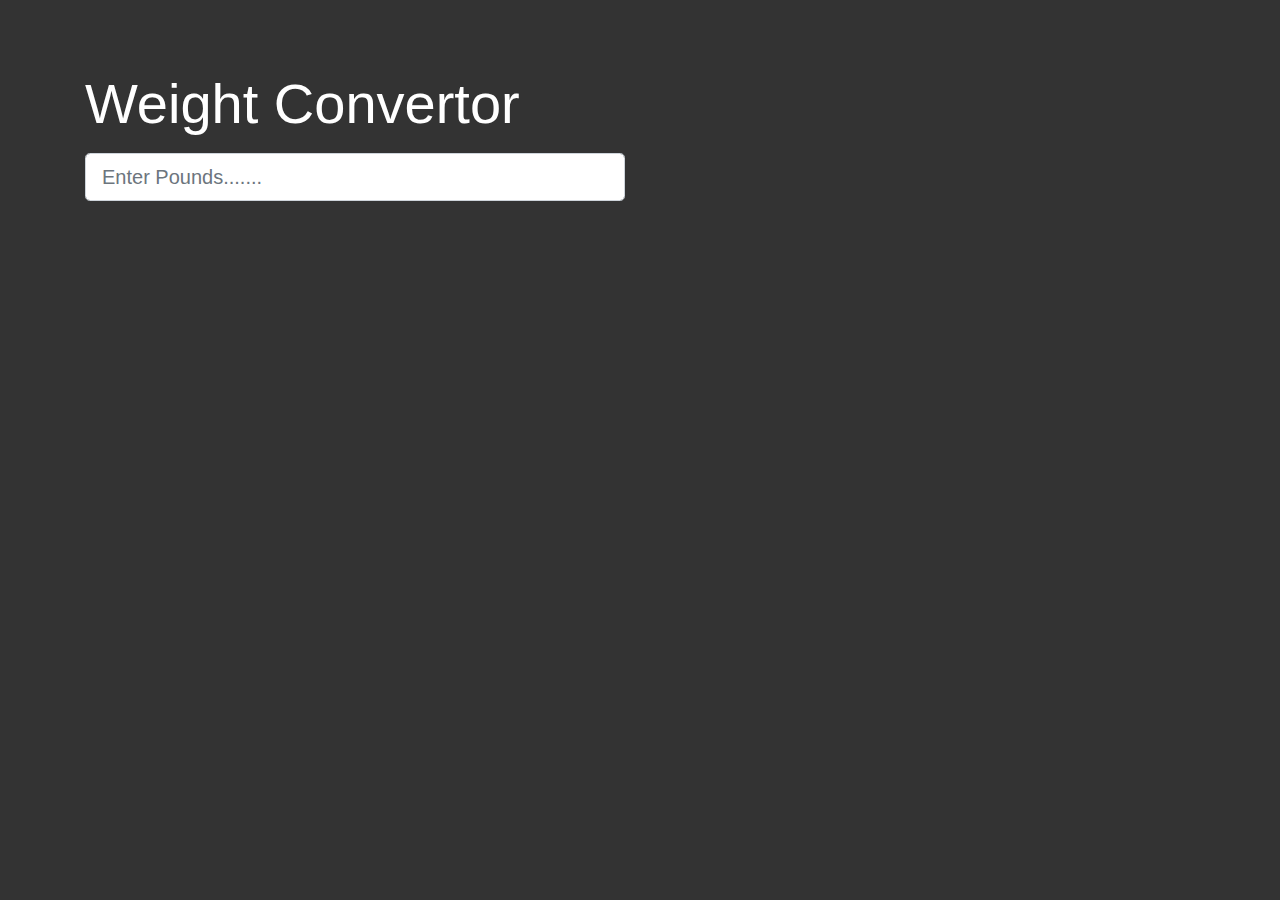
<file: Weight Convertor/index.html>
<!DOCTYPE html>
<html>
<head>
	<title>Weighty Convertor</title>
	<link rel="stylesheet" href="https://maxcdn.bootstrapcdn.com/bootstrap/4.0.0/css/bootstrap.min.css" integrity="sha384-Gn5384xqQ1aoWXA+058RXPxPg6fy4IWvTNh0E263XmFcJlSAwiGgFAW/dAiS6JXm" crossorigin="anonymous">
	<style type="text/css">
		body {
			margin-top: 70px; 
			background: #333;
			color: white;
		}
	</style>
</head>
<body>
	<div class="container">
		<div class="row">
			<div class="col-md-6">
				<h1 class="display-4 text-centre mb-3">Weight Convertor</h1>
				<form>
					<div class="form-group">
						<input
						id="lbsInput" 
						type="number" 
						placeholder="Enter Pounds......." 
						class="form-control form-control-lg">
					</div>
				</form>

				<div id="output">
					<div class="card bg-primary mb-2">
						<div class="card-block">
							<h4>Grams:</h4>
							<div id="gramsOutput"></div>
						</div>
					</div>

					<div class="card bg-success mb-2">
						<div class="card-block">
							<h4>Kilograms:</h4>
							<div id="kgOutput"></div>
						</div>
					</div>

					<div class="card bg-danger mb-2">
						<div class="card-block">
							<h4>Ounces:</h4>
							<div id="ozOutput"></div>
						</div>
					</div>
				</div>
			</div>
		</div>
	</div>

	<script type="text/javascript">
		  document.getElementById("output").style.visibility = "hidden";
		  document.getElementById("lbsInput").addEventListener("input", function(e) {
		  document.getElementById("output").style.visibility = "visible";
		  let lbs = e.target.value;
		  document.getElementById("gramsOutput").innerHTML = lbs / 0.0022046;
		  document.getElementById("kgOutput").innerHTML = lbs / 2.2046;
		  document.getElementById("ozOutput").innerHTML = lbs * 16;
	});
	</script>
</body>
</html>
</file>
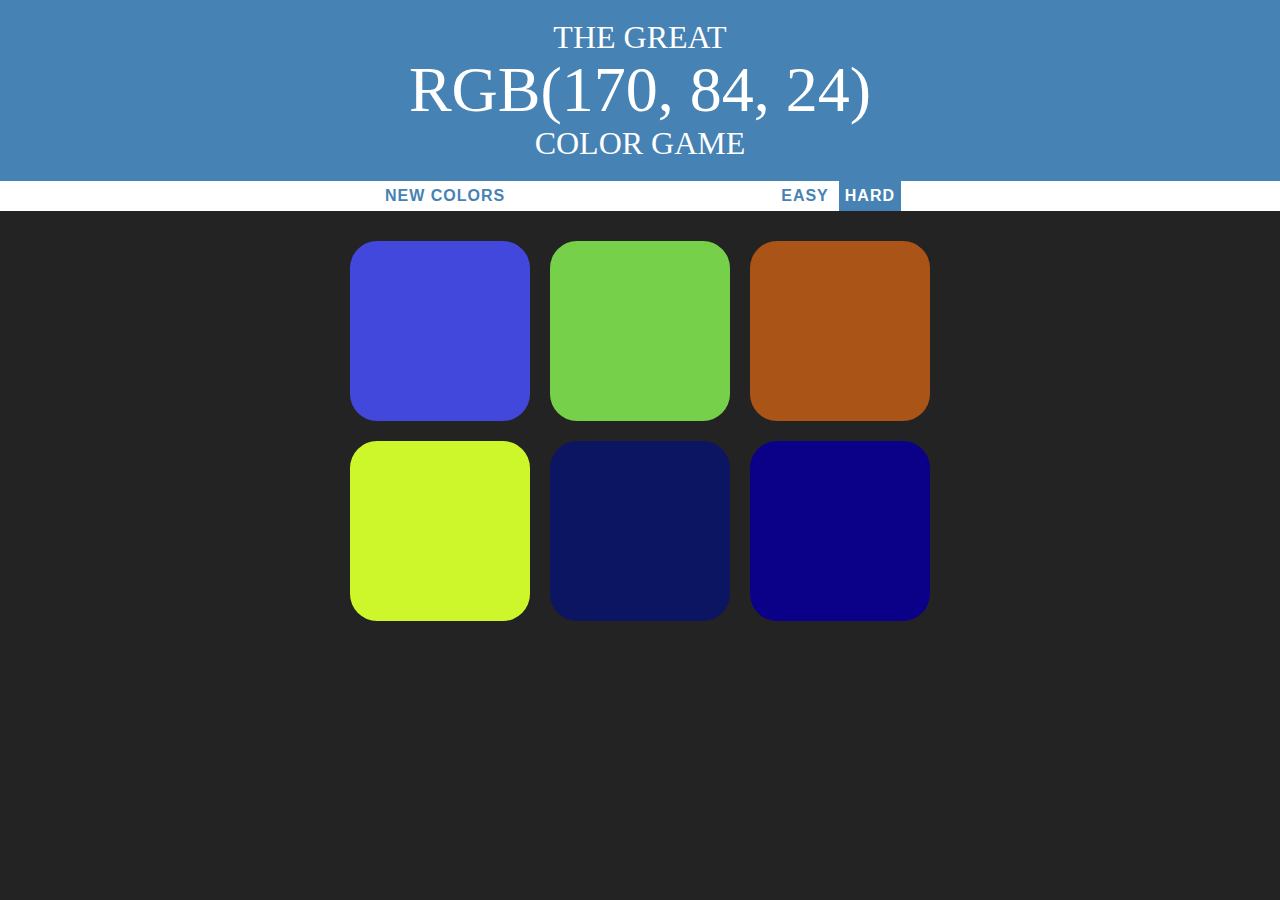
<file: Color Game/colorGame.html>
<!DOCTYPE html>
<html>
<head>
	<title>Color Game</title>
	<link rel="stylesheet" type="text/css" href="colorGame.css">
</head>
<body>
<h1>
	The Great 
	<br>
	<span id="colorDisplay">RGB</span> 
	<br>
	Color Game
</h1>

<div id="stripe">
	<button id="reset">New Colors</button>
	<span id="message"></span>
	<button class="mode">Easy</button>
	<button class="mode selected">Hard</button>
</div>

	<div id="container">
		<div class="square"></div>
		<div class="square"></div>
		<div class="square"></div>
		<div class="square"></div>
		<div class="square"></div>
		<div class="square"></div>
	</div>

<script type="text/javascript" src="colorGame.js"></script>
</body>
</html>
</file>
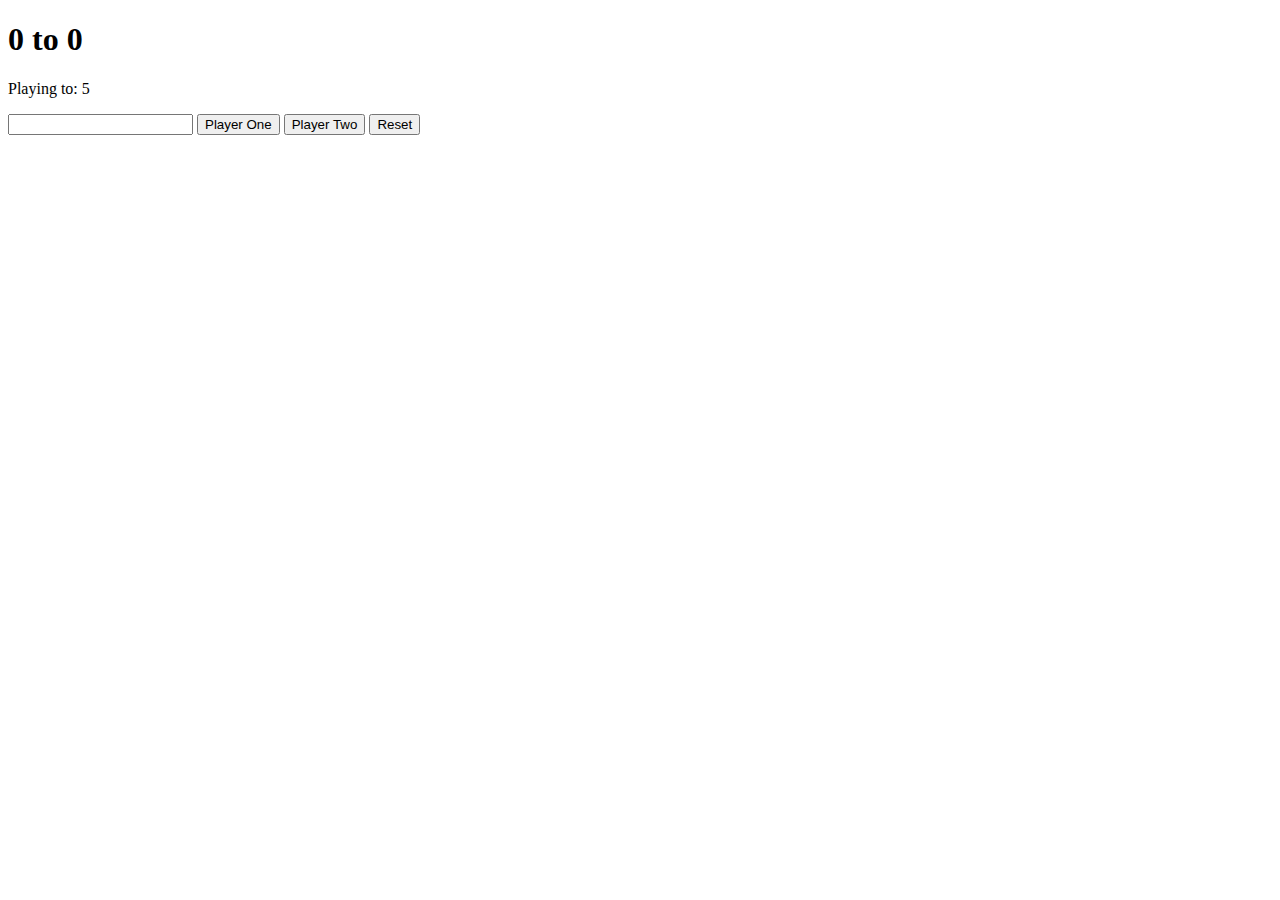
<file: DOM Manipulation/Score Keeper/score.html>
<!DOCTYPE html>
<html>
<head>
	<title>Score Keeper</title>
</head>
<body>

<h1>0 to 0</h1>

<p>Playing to: 5</p>

<input type="number">
<button id="p1">Player One</button>
<button id="p2">Player Two</button>
<button id="p3">Reset</button>

<script type="text/javascript" src="score.js"></script>
</body>
</html>
</file>
<file: Color Game/colorGame.css>
body {
	background-color: #232323;
	margin: 0;
	font-family: "Montserrat", "Avenir";
}

.square {
	width: 30%;
	background: purple;
	padding-bottom: 30%;
	float: left;
	margin: 1.66%;
	border-radius: 15%;
	transition: background 0.6s;
	-webkit-transition: background 0.6s;
	-moz-transition: background 0.6s;
}

#container {
	margin: 20px auto;
	max-width: 600px;
}

h1 {
	text-align: center;
	line-height: 1.1;
	font-weight: normal;
	color: white;
	background: steelblue;
	margin: 0;
	text-transform: uppercase;
	padding: 20px 0;
}

#colorDisplay {
	font-size: 200%;
}

#message {
	display: inline-block;
	width: 20%;
}

#stripe {
	background: white;
	height: 30px;
	text-align: center;
	color: black;
}

.selected {
	color: white;
	background: steelblue;
}

button {
	border: none;
	background: none;
	text-transform: uppercase;
	height: 100%;
	font-weight: 700;
	color: steelblue;
	letter-spacing: 1px;
	font-size: inherit;
	transition: all 0.3s;
	-webkit-transition: all 0.3s;
	-moz-transition: all 0.3s;
	outline: none;
}

button:hover {
	color: white;
	background: steelblue;
}
</file>
